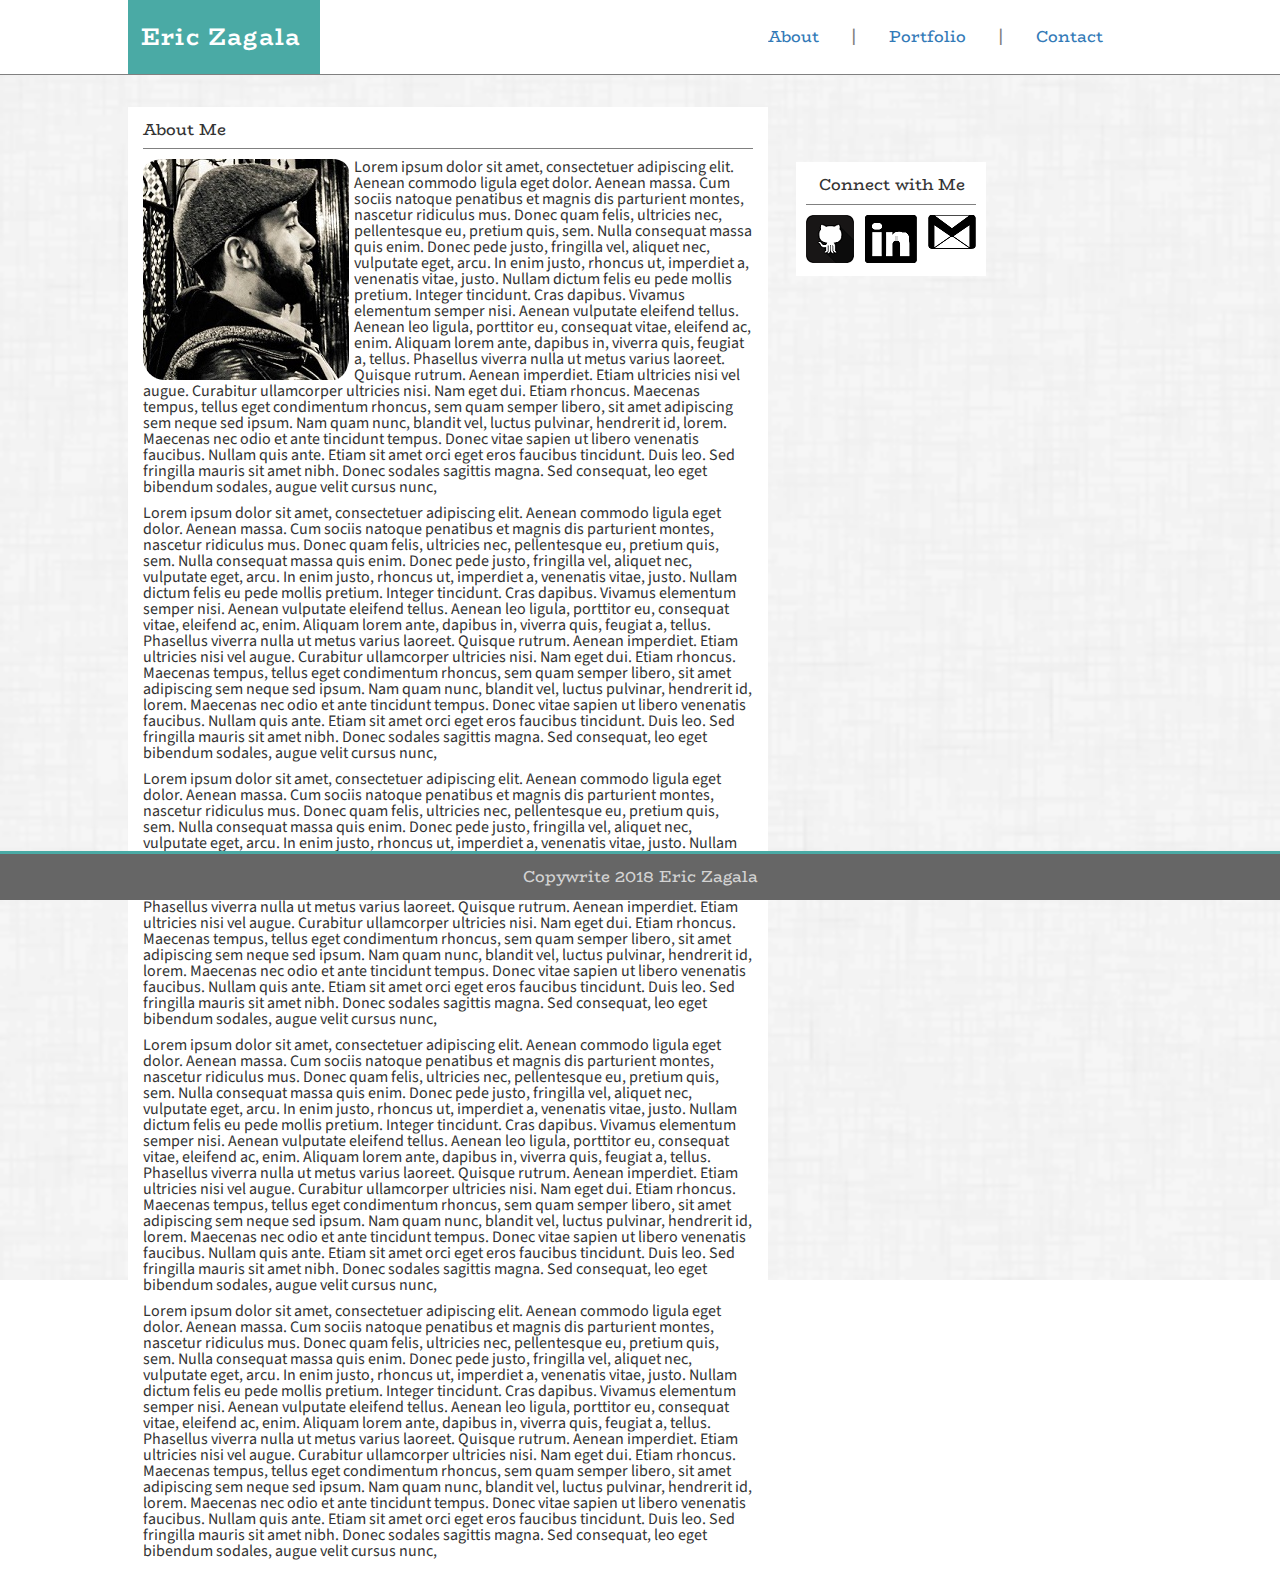
<file: index.html>
<!DOCTYPE html>
<html lang="en">
<head>
    <meta charset="UTF-8">
    <meta name="viewport" content="width=device-width, initial-scale=1.0">
    <meta http-equiv="X-UA-Compatible" content="ie=edge">
    <link href="https://fonts.googleapis.com/css?family=BioRhyme:300|Source+Sans+Pro:300" rel="stylesheet">
    <link rel="stylesheet" href="https://maxcdn.bootstrapcdn.com/bootstrap/3.3.7/css/bootstrap.min.css" integrity="sha384-BVYiiSIFeK1dGmJRAkycuHAHRg32OmUcww7on3RYdg4Va+PmSTsz/K68vbdEjh4u" crossorigin="anonymous">
    <link rel="stylesheet" type="text/css" href="assets/css/reset.css">
    <link rel="stylesheet" type="text/css" href="assets/css/style.css">
    <title>Portfolio Site</title>
</head>
<body>
    <!-- comment -->
    <img id="backgroundimage" src="assets/images/dust_scratches.png" border="0" alt="">

        <header>

        <a href="index.html">
            <div class="nameBox">
                <p>Eric Zagala</p>
            </div>
        </a>

        <div class="navBar" >
            <nav>
                <ul>
                    <li class="headerLinks"><a href="index.html">About</a></li>
                    <li class="headerLinks">|</li>
                    <li class="headerLinks"><a href="portfolio.html">Portfolio</a></li> 
                    <li class="headerLinks">|</li>
                    <li class="headerLinks"><a href="contact.html">Contact</a></li>
                </ul>
            </nav>
        </div> 

        

        </header>

        <section class="boutMe">

            <h1 class="boutMeHead" >About Me</h1> 

            <img src="assets/images/profilePic.jpg" alt="Picture of Eric" id="profilePic">

            <p id="boutMeText">
                    Lorem ipsum dolor sit amet, consectetuer adipiscing elit. Aenean commodo ligula eget dolor. Aenean massa. Cum sociis natoque penatibus et magnis dis parturient montes, nascetur ridiculus mus. Donec quam felis, ultricies nec, pellentesque eu, pretium quis, sem. Nulla consequat massa quis enim. Donec pede justo, fringilla vel, aliquet nec, vulputate eget, arcu. In enim justo, rhoncus ut, imperdiet a, venenatis vitae, justo. Nullam dictum felis eu pede mollis pretium. Integer tincidunt. Cras dapibus. Vivamus elementum semper nisi. Aenean vulputate eleifend tellus. Aenean leo ligula, porttitor eu, consequat vitae, eleifend ac, enim. Aliquam lorem ante, dapibus in, viverra quis, feugiat a, tellus. Phasellus viverra nulla ut metus varius laoreet. Quisque rutrum. Aenean imperdiet. Etiam ultricies nisi vel augue. Curabitur ullamcorper ultricies nisi. Nam eget dui. Etiam rhoncus. Maecenas tempus, tellus eget condimentum rhoncus, sem quam semper libero, sit amet adipiscing sem neque sed ipsum. Nam quam nunc, blandit vel, luctus pulvinar, hendrerit id, lorem. Maecenas nec odio et ante tincidunt tempus. Donec vitae sapien ut libero venenatis faucibus. Nullam quis ante. Etiam sit amet orci eget eros faucibus tincidunt. Duis leo. Sed fringilla mauris sit amet nibh. Donec sodales sagittis magna. Sed consequat, leo eget bibendum sodales, augue velit cursus nunc,
            </p>

            <p id="boutMeText">
                    Lorem ipsum dolor sit amet, consectetuer adipiscing elit. Aenean commodo ligula eget dolor. Aenean massa. Cum sociis natoque penatibus et magnis dis parturient montes, nascetur ridiculus mus. Donec quam felis, ultricies nec, pellentesque eu, pretium quis, sem. Nulla consequat massa quis enim. Donec pede justo, fringilla vel, aliquet nec, vulputate eget, arcu. In enim justo, rhoncus ut, imperdiet a, venenatis vitae, justo. Nullam dictum felis eu pede mollis pretium. Integer tincidunt. Cras dapibus. Vivamus elementum semper nisi. Aenean vulputate eleifend tellus. Aenean leo ligula, porttitor eu, consequat vitae, eleifend ac, enim. Aliquam lorem ante, dapibus in, viverra quis, feugiat a, tellus. Phasellus viverra nulla ut metus varius laoreet. Quisque rutrum. Aenean imperdiet. Etiam ultricies nisi vel augue. Curabitur ullamcorper ultricies nisi. Nam eget dui. Etiam rhoncus. Maecenas tempus, tellus eget condimentum rhoncus, sem quam semper libero, sit amet adipiscing sem neque sed ipsum. Nam quam nunc, blandit vel, luctus pulvinar, hendrerit id, lorem. Maecenas nec odio et ante tincidunt tempus. Donec vitae sapien ut libero venenatis faucibus. Nullam quis ante. Etiam sit amet orci eget eros faucibus tincidunt. Duis leo. Sed fringilla mauris sit amet nibh. Donec sodales sagittis magna. Sed consequat, leo eget bibendum sodales, augue velit cursus nunc,
            </p>

            <p id="boutMeText">
                    Lorem ipsum dolor sit amet, consectetuer adipiscing elit. Aenean commodo ligula eget dolor. Aenean massa. Cum sociis natoque penatibus et magnis dis parturient montes, nascetur ridiculus mus. Donec quam felis, ultricies nec, pellentesque eu, pretium quis, sem. Nulla consequat massa quis enim. Donec pede justo, fringilla vel, aliquet nec, vulputate eget, arcu. In enim justo, rhoncus ut, imperdiet a, venenatis vitae, justo. Nullam dictum felis eu pede mollis pretium. Integer tincidunt. Cras dapibus. Vivamus elementum semper nisi. Aenean vulputate eleifend tellus. Aenean leo ligula, porttitor eu, consequat vitae, eleifend ac, enim. Aliquam lorem ante, dapibus in, viverra quis, feugiat a, tellus. Phasellus viverra nulla ut metus varius laoreet. Quisque rutrum. Aenean imperdiet. Etiam ultricies nisi vel augue. Curabitur ullamcorper ultricies nisi. Nam eget dui. Etiam rhoncus. Maecenas tempus, tellus eget condimentum rhoncus, sem quam semper libero, sit amet adipiscing sem neque sed ipsum. Nam quam nunc, blandit vel, luctus pulvinar, hendrerit id, lorem. Maecenas nec odio et ante tincidunt tempus. Donec vitae sapien ut libero venenatis faucibus. Nullam quis ante. Etiam sit amet orci eget eros faucibus tincidunt. Duis leo. Sed fringilla mauris sit amet nibh. Donec sodales sagittis magna. Sed consequat, leo eget bibendum sodales, augue velit cursus nunc,
            </p>

            <p id="boutMeText">
                    Lorem ipsum dolor sit amet, consectetuer adipiscing elit. Aenean commodo ligula eget dolor. Aenean massa. Cum sociis natoque penatibus et magnis dis parturient montes, nascetur ridiculus mus. Donec quam felis, ultricies nec, pellentesque eu, pretium quis, sem. Nulla consequat massa quis enim. Donec pede justo, fringilla vel, aliquet nec, vulputate eget, arcu. In enim justo, rhoncus ut, imperdiet a, venenatis vitae, justo. Nullam dictum felis eu pede mollis pretium. Integer tincidunt. Cras dapibus. Vivamus elementum semper nisi. Aenean vulputate eleifend tellus. Aenean leo ligula, porttitor eu, consequat vitae, eleifend ac, enim. Aliquam lorem ante, dapibus in, viverra quis, feugiat a, tellus. Phasellus viverra nulla ut metus varius laoreet. Quisque rutrum. Aenean imperdiet. Etiam ultricies nisi vel augue. Curabitur ullamcorper ultricies nisi. Nam eget dui. Etiam rhoncus. Maecenas tempus, tellus eget condimentum rhoncus, sem quam semper libero, sit amet adipiscing sem neque sed ipsum. Nam quam nunc, blandit vel, luctus pulvinar, hendrerit id, lorem. Maecenas nec odio et ante tincidunt tempus. Donec vitae sapien ut libero venenatis faucibus. Nullam quis ante. Etiam sit amet orci eget eros faucibus tincidunt. Duis leo. Sed fringilla mauris sit amet nibh. Donec sodales sagittis magna. Sed consequat, leo eget bibendum sodales, augue velit cursus nunc,
            </p>

            <p id="boutMeText">
                    Lorem ipsum dolor sit amet, consectetuer adipiscing elit. Aenean commodo ligula eget dolor. Aenean massa. Cum sociis natoque penatibus et magnis dis parturient montes, nascetur ridiculus mus. Donec quam felis, ultricies nec, pellentesque eu, pretium quis, sem. Nulla consequat massa quis enim. Donec pede justo, fringilla vel, aliquet nec, vulputate eget, arcu. In enim justo, rhoncus ut, imperdiet a, venenatis vitae, justo. Nullam dictum felis eu pede mollis pretium. Integer tincidunt. Cras dapibus. Vivamus elementum semper nisi. Aenean vulputate eleifend tellus. Aenean leo ligula, porttitor eu, consequat vitae, eleifend ac, enim. Aliquam lorem ante, dapibus in, viverra quis, feugiat a, tellus. Phasellus viverra nulla ut metus varius laoreet. Quisque rutrum. Aenean imperdiet. Etiam ultricies nisi vel augue. Curabitur ullamcorper ultricies nisi. Nam eget dui. Etiam rhoncus. Maecenas tempus, tellus eget condimentum rhoncus, sem quam semper libero, sit amet adipiscing sem neque sed ipsum. Nam quam nunc, blandit vel, luctus pulvinar, hendrerit id, lorem. Maecenas nec odio et ante tincidunt tempus. Donec vitae sapien ut libero venenatis faucibus. Nullam quis ante. Etiam sit amet orci eget eros faucibus tincidunt. Duis leo. Sed fringilla mauris sit amet nibh. Donec sodales sagittis magna. Sed consequat, leo eget bibendum sodales, augue velit cursus nunc,
            </p>

        </section> 
        
        <section class="connect"> <!--This section will render the side bar -->

            <h1 id="connectHead">Connect with Me</h1>

            <ul> <!-- This UL will link to GitHub, LinkedIn, etc. -->
                <li class="connectLinks paddingRight"><a href="https://github.com/ezagala" target="_blank"><img src="assets/images/gitIcon.png" alt="Github icon"></a></li>
                <li class="connectLinks paddingRight"><a href="https://www.linkedin.com/in/ericzagala/" target="_blank"><img src="assets/images/LinkedInIcon.png" alt="Linked in icon"></a></li>
                <li class="connectLinks"><address><a href="mailto:ejzagala@gmail.com" target="_blank"><img src="assets/images/gmailIcon.png" alt="Gmail icon"></a></address></li>
            </ul>
        
        </section>

         <!--Footer wrapped in div to render the teal strip that sits above footer-->
    <footer>
        Copywrite 2018 Eric Zagala
    </footer>
       


</body>
</html>
</file>
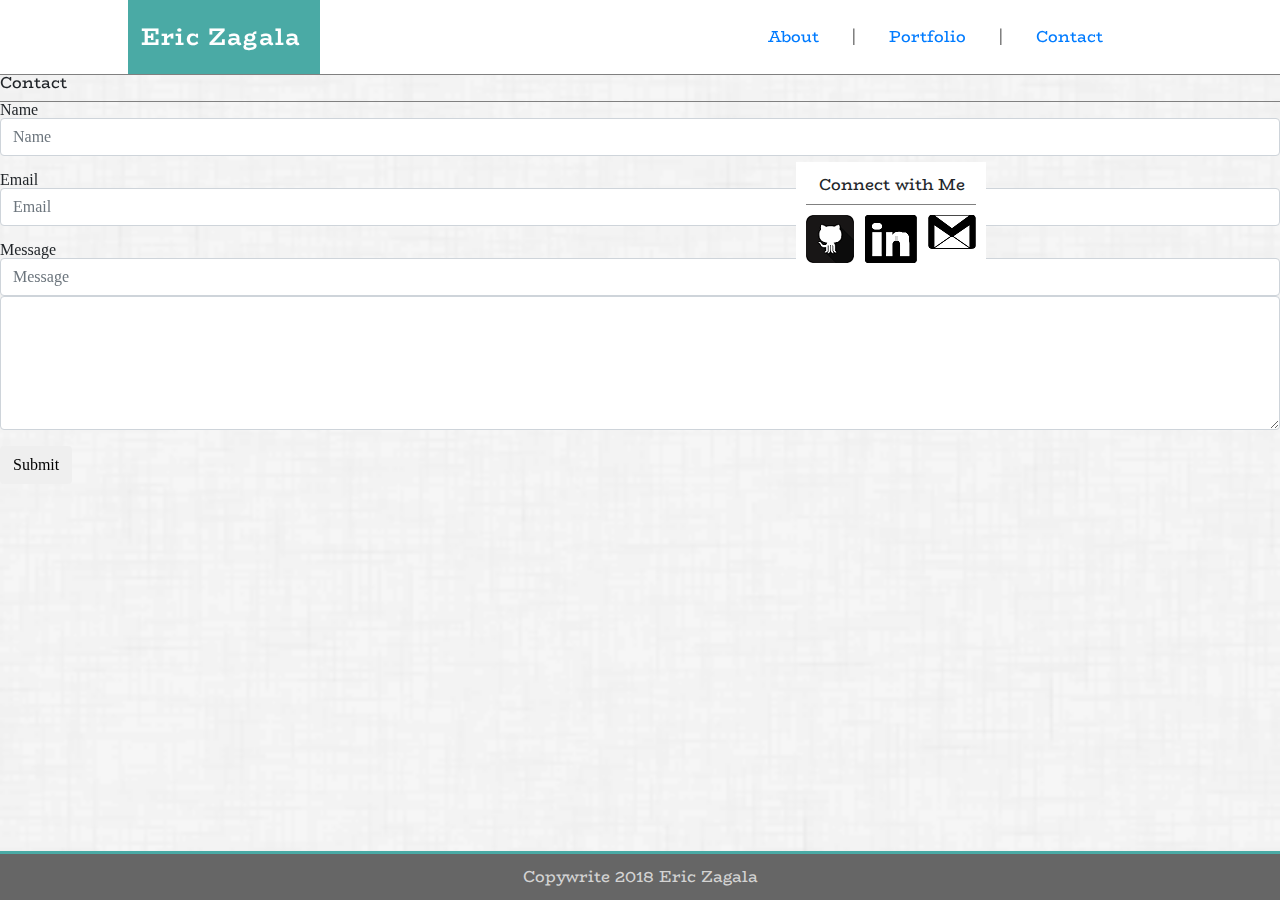
<file: contact.html>
<!DOCTYPE html>
<html lang="en">
<head>
    <meta charset="UTF-8">
    <meta name="viewport" content="width=device-width, initial-scale=1, shrink-to-fit=no">
    <meta http-equiv="X-UA-Compatible" content="ie=edge">
    <link href="https://fonts.googleapis.com/css?family=BioRhyme:300" rel="stylesheet">
    <link rel="stylesheet" href="https://maxcdn.bootstrapcdn.com/bootstrap/4.0.0/css/bootstrap.min.css" integrity="sha384-Gn5384xqQ1aoWXA+058RXPxPg6fy4IWvTNh0E263XmFcJlSAwiGgFAW/dAiS6JXm" crossorigin="anonymous">
    <link rel="stylesheet" type="text/css" href="assets/css/reset.css">
    <link rel="stylesheet" type="text/css" href="assets/css/style.css">
    <title>Contact</title>
</head>
<body>
    
    <img id="backgroundimage" src="assets/images/dust_scratches.png" border="0" alt="">

    <header>

        <a href="index.html">
                <div class="nameBox">
                    <p>Eric Zagala</p>
                </div>
        </a>

        <div class="navBar" >
        <nav>
            <ul>
                <li class="headerLinks"><a href="index.html">About</a></li>
                <li class="headerLinks">|</li>
                <li class="headerLinks"><a href="portfolio.html">Portfolio</a></li> 
                <li class="headerLinks">|</li>
                <li class="headerLinks"><a href="contact.html">Contact</a></li>
            </ul>
        </div> 

        </nav>

    </header>

        <section class="formField">

            <h1 id="boutMeHead" >Contact</h1> 

           <form>
                <div class="form-group">
                    <label for="Name">Name</label>
                    <input type="text" class="form-control" placeholder="Name">
                </div>

                <div class="form-group">
                    <label for="Email">Email</label>
                    <input type="email" class="form-control" placeholder="Email">
                </div>

                <div class="form-group">
                    <label for="text">Message</label>
                    <input type="text" class="form-control" placeholder="Message">
                    <textarea class="form-control" rows="5"></textarea>
                </div>

                <button type="submit" class="btn btn-default">Submit</button>

           </form>

        </section> 

        <section class="connect"> <!--This section will render the side bar -->

            <h1 id="connectHead">Connect with Me</h1>

            <ul> <!-- This UL will link to GitHub, LinkedIn, etc. -->
                <li class="connectLinks paddingRight"><a href="https://github.com/ezagala" target="_blank"><img src="assets/images/gitIcon.png" alt="Github icon"></a></li>
                <li class="connectLinks paddingRight"><a href="https://www.linkedin.com/in/ericzagala/" target="_blank"><img src="assets/images/LinkedInIcon.png" alt="Linked in icon"></a></li>
                <li class="connectLinks"><address><a href="mailto:ejzagala@gmail.com" target="_blank"><img src="assets/images/gmailIcon.png" alt="Gmail icon"></a></address></li>
            </ul>
        
        </section>

        <div> <!--Footer wrapped in div to render the teal strip that sits above footer-->
            <footer>
                Copywrite 2018 Eric Zagala
            </footer>
        </div>

</body>
</html>
</file>
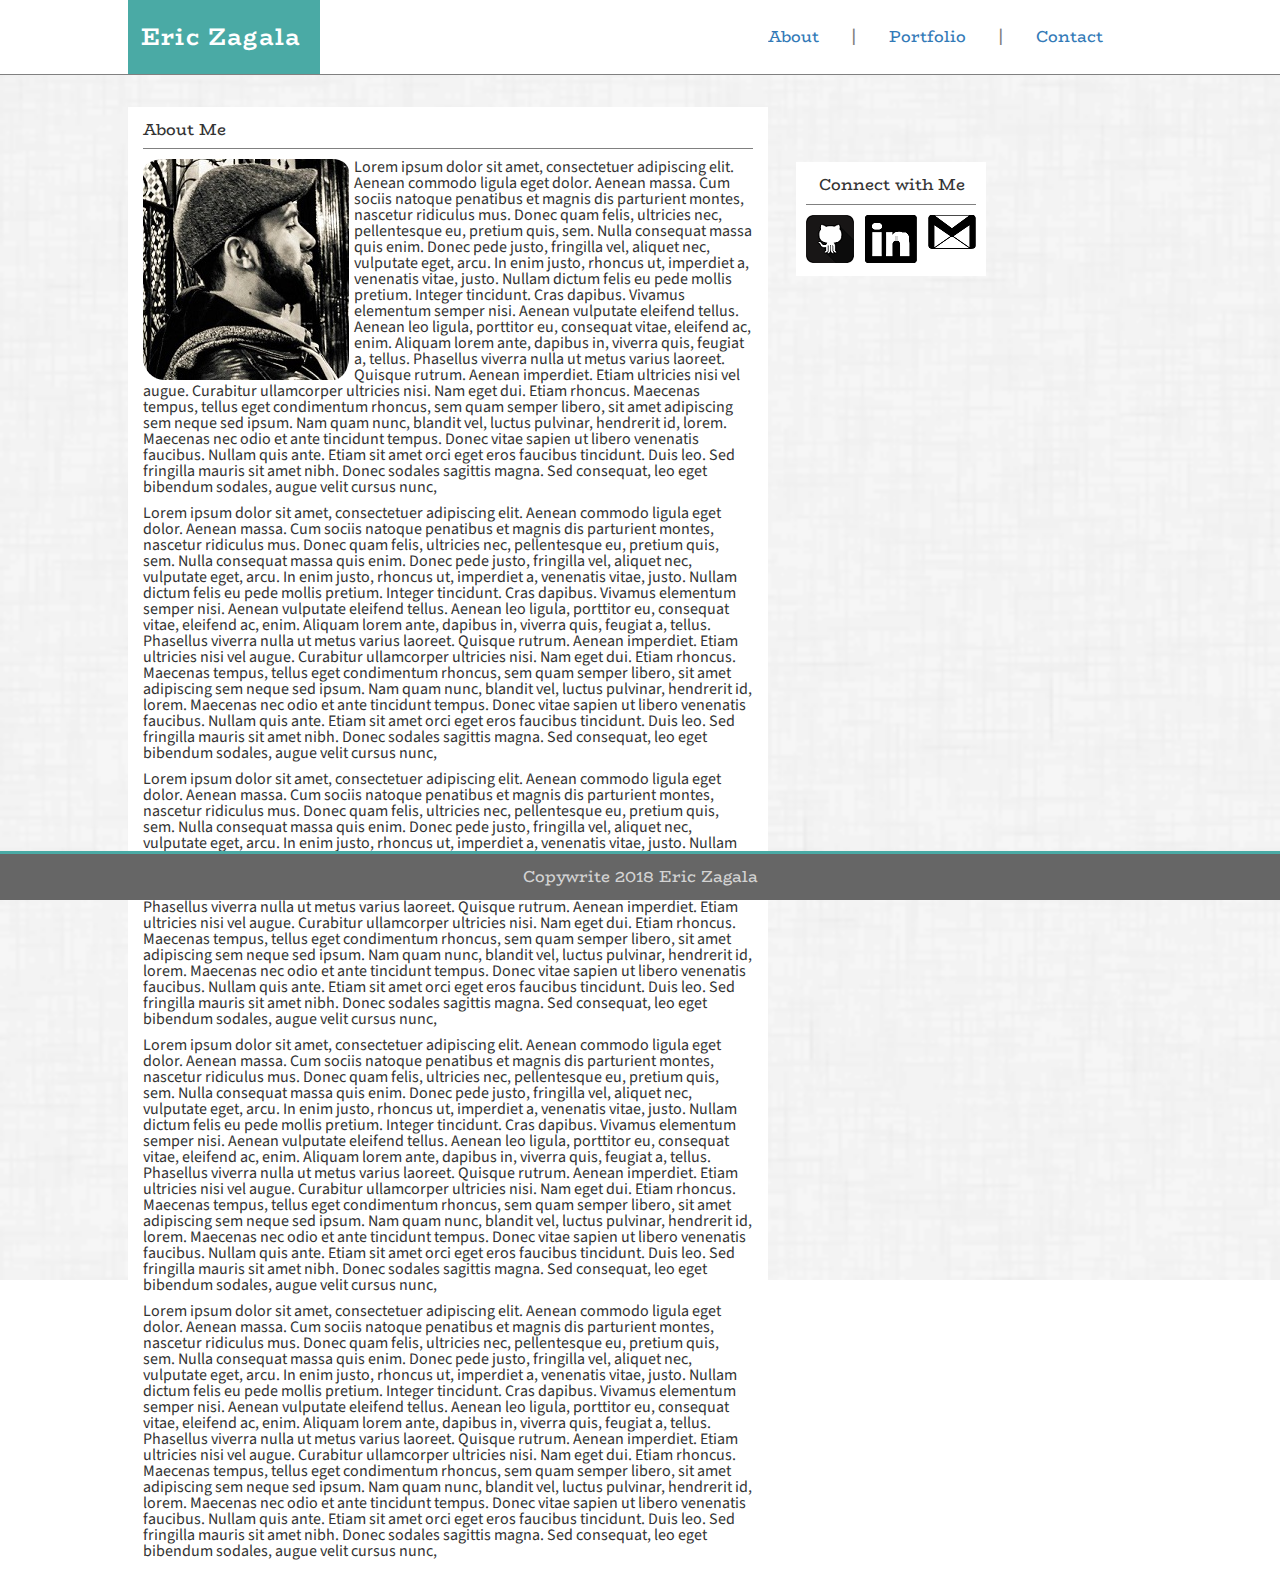
<file: home.html>
<!DOCTYPE html>
<html lang="en">
<head>
    <meta charset="UTF-8">
    <meta name="viewport" content="width=device-width, initial-scale=1.0">
    <meta http-equiv="X-UA-Compatible" content="ie=edge">
    <link href="https://fonts.googleapis.com/css?family=BioRhyme:300|Source+Sans+Pro:300" rel="stylesheet">
    <link rel="stylesheet" href="https://maxcdn.bootstrapcdn.com/bootstrap/3.3.7/css/bootstrap.min.css" integrity="sha384-BVYiiSIFeK1dGmJRAkycuHAHRg32OmUcww7on3RYdg4Va+PmSTsz/K68vbdEjh4u" crossorigin="anonymous">
    <link rel="stylesheet" type="text/css" href="assets/css/reset.css">
    <link rel="stylesheet" type="text/css" href="assets/css/style.css">
    <title>Portfolio Site</title>
</head>
<body>

    <img id="backgroundimage" src="assets/images/dust_scratches.png" border="0" alt="">

        <header>

        <a href="home.html">
            <div class="nameBox">
                <p>Eric Zagala</p>
            </div>
        </a>

        <div class="navBar" >
            <nav>
                <ul>
                    <li class="headerLinks"><a href="home.html">About</a></li>
                    <li class="headerLinks">|</li>
                    <li class="headerLinks"><a href="portfolio.html">Portfolio</a></li> 
                    <li class="headerLinks">|</li>
                    <li class="headerLinks"><a href="contact.html">Contact</a></li>
                </ul>
            </nav>
        </div> 

        

        </header>

        <section class="boutMe">

            <h1 class="boutMeHead" >About Me</h1> 

            <img src="assets/images/profilePic.jpg" alt="Picture of Eric" id="profilePic">

            <p id="boutMeText">
                    Lorem ipsum dolor sit amet, consectetuer adipiscing elit. Aenean commodo ligula eget dolor. Aenean massa. Cum sociis natoque penatibus et magnis dis parturient montes, nascetur ridiculus mus. Donec quam felis, ultricies nec, pellentesque eu, pretium quis, sem. Nulla consequat massa quis enim. Donec pede justo, fringilla vel, aliquet nec, vulputate eget, arcu. In enim justo, rhoncus ut, imperdiet a, venenatis vitae, justo. Nullam dictum felis eu pede mollis pretium. Integer tincidunt. Cras dapibus. Vivamus elementum semper nisi. Aenean vulputate eleifend tellus. Aenean leo ligula, porttitor eu, consequat vitae, eleifend ac, enim. Aliquam lorem ante, dapibus in, viverra quis, feugiat a, tellus. Phasellus viverra nulla ut metus varius laoreet. Quisque rutrum. Aenean imperdiet. Etiam ultricies nisi vel augue. Curabitur ullamcorper ultricies nisi. Nam eget dui. Etiam rhoncus. Maecenas tempus, tellus eget condimentum rhoncus, sem quam semper libero, sit amet adipiscing sem neque sed ipsum. Nam quam nunc, blandit vel, luctus pulvinar, hendrerit id, lorem. Maecenas nec odio et ante tincidunt tempus. Donec vitae sapien ut libero venenatis faucibus. Nullam quis ante. Etiam sit amet orci eget eros faucibus tincidunt. Duis leo. Sed fringilla mauris sit amet nibh. Donec sodales sagittis magna. Sed consequat, leo eget bibendum sodales, augue velit cursus nunc,
            </p>

            <p id="boutMeText">
                    Lorem ipsum dolor sit amet, consectetuer adipiscing elit. Aenean commodo ligula eget dolor. Aenean massa. Cum sociis natoque penatibus et magnis dis parturient montes, nascetur ridiculus mus. Donec quam felis, ultricies nec, pellentesque eu, pretium quis, sem. Nulla consequat massa quis enim. Donec pede justo, fringilla vel, aliquet nec, vulputate eget, arcu. In enim justo, rhoncus ut, imperdiet a, venenatis vitae, justo. Nullam dictum felis eu pede mollis pretium. Integer tincidunt. Cras dapibus. Vivamus elementum semper nisi. Aenean vulputate eleifend tellus. Aenean leo ligula, porttitor eu, consequat vitae, eleifend ac, enim. Aliquam lorem ante, dapibus in, viverra quis, feugiat a, tellus. Phasellus viverra nulla ut metus varius laoreet. Quisque rutrum. Aenean imperdiet. Etiam ultricies nisi vel augue. Curabitur ullamcorper ultricies nisi. Nam eget dui. Etiam rhoncus. Maecenas tempus, tellus eget condimentum rhoncus, sem quam semper libero, sit amet adipiscing sem neque sed ipsum. Nam quam nunc, blandit vel, luctus pulvinar, hendrerit id, lorem. Maecenas nec odio et ante tincidunt tempus. Donec vitae sapien ut libero venenatis faucibus. Nullam quis ante. Etiam sit amet orci eget eros faucibus tincidunt. Duis leo. Sed fringilla mauris sit amet nibh. Donec sodales sagittis magna. Sed consequat, leo eget bibendum sodales, augue velit cursus nunc,
            </p>

            <p id="boutMeText">
                    Lorem ipsum dolor sit amet, consectetuer adipiscing elit. Aenean commodo ligula eget dolor. Aenean massa. Cum sociis natoque penatibus et magnis dis parturient montes, nascetur ridiculus mus. Donec quam felis, ultricies nec, pellentesque eu, pretium quis, sem. Nulla consequat massa quis enim. Donec pede justo, fringilla vel, aliquet nec, vulputate eget, arcu. In enim justo, rhoncus ut, imperdiet a, venenatis vitae, justo. Nullam dictum felis eu pede mollis pretium. Integer tincidunt. Cras dapibus. Vivamus elementum semper nisi. Aenean vulputate eleifend tellus. Aenean leo ligula, porttitor eu, consequat vitae, eleifend ac, enim. Aliquam lorem ante, dapibus in, viverra quis, feugiat a, tellus. Phasellus viverra nulla ut metus varius laoreet. Quisque rutrum. Aenean imperdiet. Etiam ultricies nisi vel augue. Curabitur ullamcorper ultricies nisi. Nam eget dui. Etiam rhoncus. Maecenas tempus, tellus eget condimentum rhoncus, sem quam semper libero, sit amet adipiscing sem neque sed ipsum. Nam quam nunc, blandit vel, luctus pulvinar, hendrerit id, lorem. Maecenas nec odio et ante tincidunt tempus. Donec vitae sapien ut libero venenatis faucibus. Nullam quis ante. Etiam sit amet orci eget eros faucibus tincidunt. Duis leo. Sed fringilla mauris sit amet nibh. Donec sodales sagittis magna. Sed consequat, leo eget bibendum sodales, augue velit cursus nunc,
            </p>

            <p id="boutMeText">
                    Lorem ipsum dolor sit amet, consectetuer adipiscing elit. Aenean commodo ligula eget dolor. Aenean massa. Cum sociis natoque penatibus et magnis dis parturient montes, nascetur ridiculus mus. Donec quam felis, ultricies nec, pellentesque eu, pretium quis, sem. Nulla consequat massa quis enim. Donec pede justo, fringilla vel, aliquet nec, vulputate eget, arcu. In enim justo, rhoncus ut, imperdiet a, venenatis vitae, justo. Nullam dictum felis eu pede mollis pretium. Integer tincidunt. Cras dapibus. Vivamus elementum semper nisi. Aenean vulputate eleifend tellus. Aenean leo ligula, porttitor eu, consequat vitae, eleifend ac, enim. Aliquam lorem ante, dapibus in, viverra quis, feugiat a, tellus. Phasellus viverra nulla ut metus varius laoreet. Quisque rutrum. Aenean imperdiet. Etiam ultricies nisi vel augue. Curabitur ullamcorper ultricies nisi. Nam eget dui. Etiam rhoncus. Maecenas tempus, tellus eget condimentum rhoncus, sem quam semper libero, sit amet adipiscing sem neque sed ipsum. Nam quam nunc, blandit vel, luctus pulvinar, hendrerit id, lorem. Maecenas nec odio et ante tincidunt tempus. Donec vitae sapien ut libero venenatis faucibus. Nullam quis ante. Etiam sit amet orci eget eros faucibus tincidunt. Duis leo. Sed fringilla mauris sit amet nibh. Donec sodales sagittis magna. Sed consequat, leo eget bibendum sodales, augue velit cursus nunc,
            </p>

            <p id="boutMeText">
                    Lorem ipsum dolor sit amet, consectetuer adipiscing elit. Aenean commodo ligula eget dolor. Aenean massa. Cum sociis natoque penatibus et magnis dis parturient montes, nascetur ridiculus mus. Donec quam felis, ultricies nec, pellentesque eu, pretium quis, sem. Nulla consequat massa quis enim. Donec pede justo, fringilla vel, aliquet nec, vulputate eget, arcu. In enim justo, rhoncus ut, imperdiet a, venenatis vitae, justo. Nullam dictum felis eu pede mollis pretium. Integer tincidunt. Cras dapibus. Vivamus elementum semper nisi. Aenean vulputate eleifend tellus. Aenean leo ligula, porttitor eu, consequat vitae, eleifend ac, enim. Aliquam lorem ante, dapibus in, viverra quis, feugiat a, tellus. Phasellus viverra nulla ut metus varius laoreet. Quisque rutrum. Aenean imperdiet. Etiam ultricies nisi vel augue. Curabitur ullamcorper ultricies nisi. Nam eget dui. Etiam rhoncus. Maecenas tempus, tellus eget condimentum rhoncus, sem quam semper libero, sit amet adipiscing sem neque sed ipsum. Nam quam nunc, blandit vel, luctus pulvinar, hendrerit id, lorem. Maecenas nec odio et ante tincidunt tempus. Donec vitae sapien ut libero venenatis faucibus. Nullam quis ante. Etiam sit amet orci eget eros faucibus tincidunt. Duis leo. Sed fringilla mauris sit amet nibh. Donec sodales sagittis magna. Sed consequat, leo eget bibendum sodales, augue velit cursus nunc,
            </p>

        </section> 
        
        <section class="connect"> <!--This section will render the side bar -->

            <h1 id="connectHead">Connect with Me</h1>

            <ul> <!-- This UL will link to GitHub, LinkedIn, etc. -->
                <li class="connectLinks paddingRight"><a href="https://github.com/ezagala" target="_blank"><img src="assets/images/gitIcon.png" alt="Github icon"></a></li>
                <li class="connectLinks paddingRight"><a href="https://www.linkedin.com/in/ericzagala/" target="_blank"><img src="assets/images/LinkedInIcon.png" alt="Linked in icon"></a></li>
                <li class="connectLinks"><address><a href="mailto:ejzagala@gmail.com" target="_blank"><img src="assets/images/gmailIcon.png" alt="Gmail icon"></a></address></li>
            </ul>
        
        </section>

         <!--Footer wrapped in div to render the teal strip that sits above footer-->
    <footer>
        Copywrite 2018 Eric Zagala
    </footer>
       


</body>
</html>
</file>
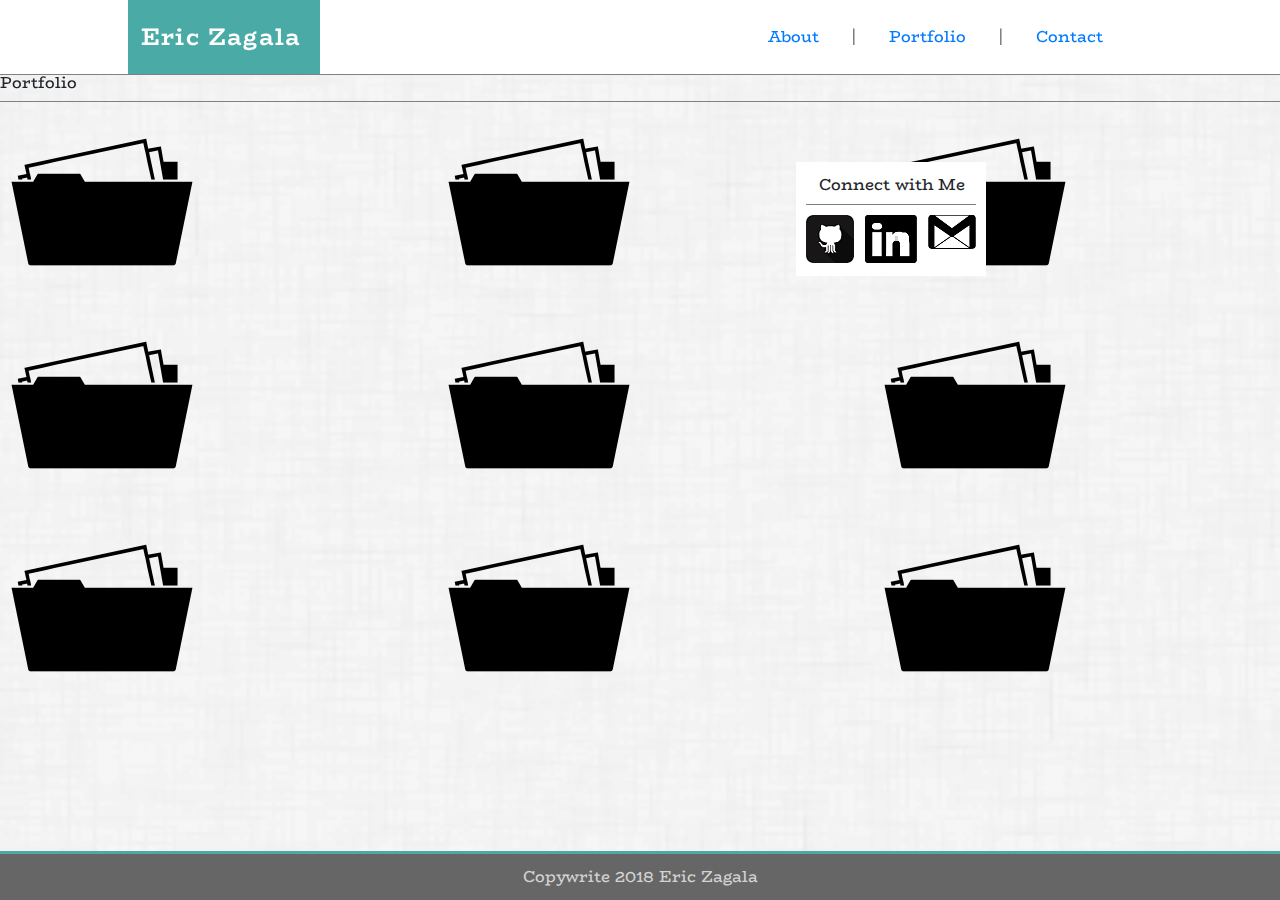
<file: portfolio.html>
<!DOCTYPE html>
<html lang="en">
<head>
    <meta charset="UTF-8">
    <meta name="viewport" content="width=device-width, initial-scale=1, shrink-to-fit=no">
    <meta http-equiv="X-UA-Compatible" content="ie=edge">
    <link href="https://fonts.googleapis.com/css?family=BioRhyme:300" rel="stylesheet">
    <link rel="stylesheet" href="https://maxcdn.bootstrapcdn.com/bootstrap/4.0.0/css/bootstrap.min.css" integrity="sha384-Gn5384xqQ1aoWXA+058RXPxPg6fy4IWvTNh0E263XmFcJlSAwiGgFAW/dAiS6JXm" crossorigin="anonymous">
    <link rel="stylesheet" type="text/css" href="assets/css/reset.css">
    <link rel="stylesheet" type="text/css" href="assets/css/style.css">
    <title>Portfolio</title>
</head>

<body>
    
    <img id="backgroundimage" src="assets/images/dust_scratches.png" border="0" alt="">

    <header>

        <a href="index.html">
            <div class="nameBox">
                <p>Eric Zagala</p>
            </div>
        </a>

        <div class="navBar" >
        <nav>
            <ul>
                <li class="headerLinks"><a href="index.html">About</a></li>
                <li class="headerLinks">|</li>
                <li class="headerLinks"><a href="portfolio.html">Portfolio</a></li> 
                <li class="headerLinks">|</li>
                <li class="headerLinks"><a href="contact.html">Contact</a></li>
            </ul>
        </div> 

        </nav>

    </header>

    <section class="folioGrid">

        <h1>
            Portfolio
        </h1>

        <div class="row ">
            <div class="col-md-4"><img src="assets/images/portfolio.png"></div>
            <div class="col-md-4"><img src="assets/images/portfolio.png"></div>
            <div class="col-md-4"><img src="assets/images/portfolio.png"></div>
        </div>

        <div class="row">
            <div class="col-md-4"><img src="assets/images/portfolio.png"></div>
            <div class="col-md-4"><img src="assets/images/portfolio.png"></div>
            <div class="col-md-4"><img src="assets/images/portfolio.png"></div>
        </div>

        <div class="row">
            <div class="col-md-4"><img src="assets/images/portfolio.png"></div>
            <div class="col-md-4"><img src="assets/images/portfolio.png"></div>
            <div class="col-md-4"><img src="assets/images/portfolio.png"></div>
        </div>

    </section>

    <section class="connect"> <!--This section will render the side bar -->

        <h1 id="connectHead">Connect with Me</h1>

        <ul> <!-- This UL will link to GitHub, LinkedIn, etc. -->
            <li class="connectLinks paddingRight"><a href="https://github.com/ezagala" target="_blank"><img src="assets/images/gitIcon.png" alt="Github icon"></a></li>
            <li class="connectLinks paddingRight"><a href="https://www.linkedin.com/in/ericzagala/" target="_blank"><img src="assets/images/LinkedInIcon.png" alt="Linked in icon"></a></li>
            <li class="connectLinks"><address><a href="mailto:ejzagala@gmail.com" target="_blank"><img src="assets/images/gmailIcon.png" alt="Gmail icon"></a></address></li>
        </ul>
    
    </section>

    <footer>
            Copywrite 2018 Eric Zagala
    </footer>


</body>
</html>
</file>
<file: assets/css/style.css>
header {
    background: white;  /*  #f9f9f9 */
    border-color: grey;
    border-bottom: solid grey;
    border-width: 1px; 
    padding: 0px 0px .01em 0px; 
    z-index: 1;
}

footer {
    font-family: 'BioRhyme', serif;
    color: #D3D3D3; 
    position: fixed; 
    bottom: 0%; 
    right: 0%; 
    left: 0%; 
    background: #666666;  
    z-index: 3;
    padding: 15px 5em 15px 5em; 
    text-align: center; 
    border-top: solid #4aaaa5; 
    border-width: 3px; 
}

h1 {
    font-family: 'BioRhyme', serif;
    border-bottom: solid grey;  
    padding-bottom: 10px; 
    border-width: 1px; 

}

a:link {
    text-decoration: none;
}

.boutMe {
    position: relative; 
    top: 2em; 
    left: 10%; 
    margin-right: 50%; 
    float: left; 
    background: white; 
    padding: 15px 15px 15px 15px;
}

#profilePic {
    float: left; 
    padding-top: 10px; 
    padding-right: 5px; 
    border-radius: 10%
}

#boutMeText {
    font-family: 'Source Sans Pro', sans-serif;
    padding-top: 10px; 
}

.connect {
    position: absolute; 
    top: 18%; 
    right: 23%;
    float: left; 
    border-style: solid; 
    z-index: 4;
    background: white; 
    padding: 10px 10px 10px 10px; 
}

.connectLinks {
    padding-top: 10px; 
    list-style-type: none;
    float: left; 
}

.paddingRight {
    padding-right: 10px;
}

#connectHead {
    padding: 5px 10px 11px 13px; 
}

.nameBox {
    font-family: 'BioRhyme', serif;
    letter-spacing: .05em;
    font-weight: 500; 
    background-color: #4aaaa5;
    margin-left: 10%; 
    margin-right: 75%; 
    padding: 25px 15px 25px 13px;    
    color: white; 
    font-size: 24px; 
    font-weight: bold;
}

.navBar {
    position: absolute; 
    list-style-type: none;
    top: 0%; 
    left: 60%; 
    font-family: 'BioRhyme', serif;
    float: right;
    border-width: 2px; 
    z-index: 3;
}

.headerLinks {
    color: grey;   
    list-style-type: none;
    margin: 0;
    padding-top: 8%;
    padding-right: 2em; 
    overflow: hidden;
    float: left;

}

#backgroundimage
{
   height: auto;
   left: 0;
   margin: 0;
   min-height: 100%;
   min-width: 674px;
   padding: 0;
   position: fixed;
   top: 0;
   width: 100%;
   z-index: -1;
}

a {
    list-style-type: none;
}
</file>
